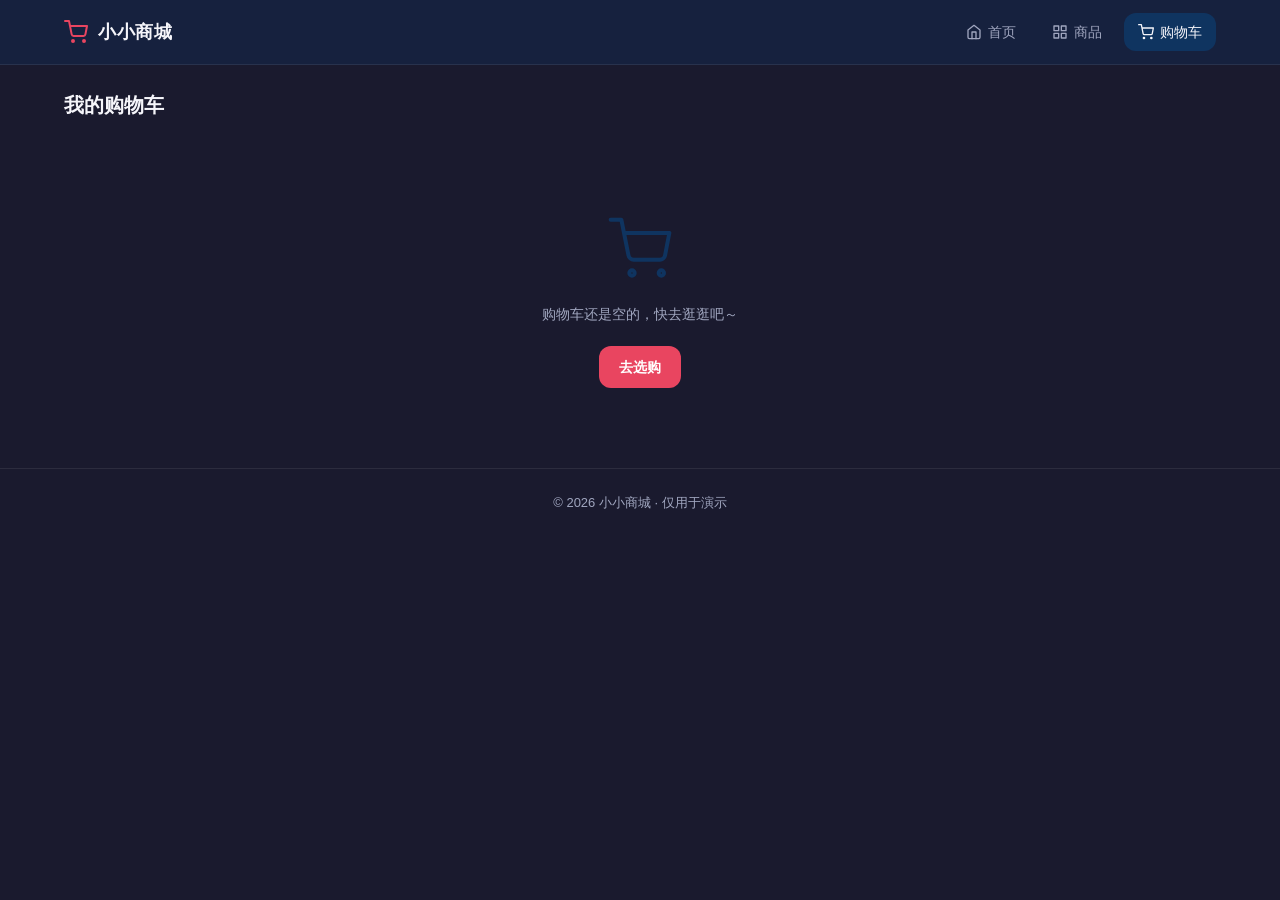
<file: cart.html>
<!DOCTYPE html>
<html lang="zh-CN">
<head>
  <meta charset="UTF-8" />
  <meta name="viewport" content="width=device-width, initial-scale=1.0" />
  <title>小小商城 - 购物车</title>
  <link rel="stylesheet" href="css/style.css" />
</head>
<body>
  <!-- 顶部导航（图标 + 文字） -->
  <header class="header">
    <div class="container header-inner">
      <a class="logo" href="index.html">
        <svg width="24" height="24" viewBox="0 0 24 24" fill="none" stroke="currentColor" stroke-width="2" stroke-linecap="round" stroke-linejoin="round">
          <circle cx="9" cy="21" r="1"/><circle cx="20" cy="21" r="1"/>
          <path d="M1 1h4l2.68 13.39a2 2 0 0 0 2 1.61h9.72a2 2 0 0 0 2-1.61L23 6H6"/>
        </svg>
        小小商城
      </a>
      <nav class="nav">
        <a class="nav-item" href="index.html">
          <svg width="16" height="16" viewBox="0 0 24 24" fill="none" stroke="currentColor" stroke-width="2" stroke-linecap="round" stroke-linejoin="round">
            <path d="M3 9l9-7 9 7v11a2 2 0 0 1-2 2H5a2 2 0 0 1-2-2z"/>
            <polyline points="9 22 9 12 15 12 15 22"/>
          </svg>
          首页
        </a>
        <a class="nav-item" href="index.html#products">
          <svg width="16" height="16" viewBox="0 0 24 24" fill="none" stroke="currentColor" stroke-width="2" stroke-linecap="round" stroke-linejoin="round">
            <rect x="3" y="3" width="7" height="7"/><rect x="14" y="3" width="7" height="7"/>
            <rect x="14" y="14" width="7" height="7"/><rect x="3" y="14" width="7" height="7"/>
          </svg>
          商品
        </a>
        <a class="nav-item is-cart active" href="cart.html">
          <svg width="16" height="16" viewBox="0 0 24 24" fill="none" stroke="currentColor" stroke-width="2" stroke-linecap="round" stroke-linejoin="round">
            <circle cx="9" cy="21" r="1"/><circle cx="20" cy="21" r="1"/>
            <path d="M1 1h4l2.68 13.39a2 2 0 0 0 2 1.61h9.72a2 2 0 0 0 2-1.61L23 6H6"/>
          </svg>
          购物车
          <span class="cart-badge" id="cart-badge">0</span>
        </a>
      </nav>
    </div>
  </header>

  <main class="container">
    <div class="section-title" style="margin-top:24px">
      <h2>我的购物车</h2>
    </div>

    <div class="cart-layout" id="cart-layout" style="display:none">
      <div class="cart-list" id="cart-list"></div>
      <aside class="summary-card">
        <h3>订单摘要</h3>
        <div class="summary-row"><span>商品件数</span><span id="sum-count">0 件</span></div>
        <div class="summary-row"><span>运费</span><span>免运费</span></div>
        <div class="summary-row total"><span>合计</span><strong id="sum-total">¥0</strong></div>
        <button class="btn" id="checkout-btn">去结算</button>
      </aside>
    </div>

    <div class="empty-state" id="empty-state" style="display:none">
      <svg width="64" height="64" viewBox="0 0 24 24" fill="none" stroke="currentColor" stroke-width="1.5" stroke-linecap="round" stroke-linejoin="round">
        <circle cx="9" cy="21" r="1"/><circle cx="20" cy="21" r="1"/>
        <path d="M1 1h4l2.68 13.39a2 2 0 0 0 2 1.61h9.72a2 2 0 0 0 2-1.61L23 6H6"/>
      </svg>
      <p>购物车还是空的，快去逛逛吧～</p>
      <a class="btn" href="index.html">去选购</a>
    </div>
  </main>

  <footer class="footer">
    <div class="container">© 2026 小小商城 · 仅用于演示</div>
  </footer>

  <div class="toast" id="toast"></div>

  <script src="js/products.js"></script>
  <script src="js/store.js"></script>
  <script src="js/cart.js"></script>
</body>
</html>
</file>
<file: css/style.css>
/* ============ 设计变量 ============ */
:root {
  --bg: #1A1A2E;
  --surface: #16213E;
  --primary: #0F3460;
  --accent: #E94560;
  --text: #F5F5FA;
  --text-2: #A0A6BF;
  --border: rgba(255, 255, 255, 0.08);
  --radius-card: 12px;
  --shadow-card: 0 4px 12px rgba(0, 0, 0, 0.05);
}

* { margin: 0; padding: 0; box-sizing: border-box; }

body {
  background: var(--bg);
  color: var(--text);
  font-family: -apple-system, BlinkMacSystemFont, "Segoe UI", "PingFang SC",
    "Hiragino Sans GB", "Microsoft YaHei", sans-serif;
  font-size: 14px;
  line-height: 1.6;
}

/* 页面总宽锁定 1200px 居中，左右至少 24px */
.container {
  max-width: 1200px;
  margin: 0 auto;
  padding: 0 24px;
}

a { color: inherit; text-decoration: none; }
img { display: block; max-width: 100%; }

/* ============ 顶部导航 ============ */
.header {
  position: sticky;
  top: 0;
  z-index: 100;
  background: var(--surface);
  border-bottom: 1px solid var(--border);
}

.header-inner {
  display: flex;
  align-items: center;
  justify-content: space-between;
  height: 64px;
}

.logo {
  display: flex;
  align-items: center;
  gap: 10px;
  font-size: 18px;
  font-weight: 700;
  letter-spacing: 0.5px;
}

.logo svg { color: var(--accent); }

.nav {
  display: flex;
  align-items: center;
  gap: 8px;
}

/* 导航项：图标 + 文字 */
.nav-item {
  display: flex;
  align-items: center;
  gap: 6px;
  padding: 8px 14px;
  border-radius: 12px;
  color: var(--text-2);
  font-weight: 500;
  transition: color 0.15s, background 0.15s;
}

.nav-item:hover { color: var(--text); background: rgba(255, 255, 255, 0.05); }

.nav-item.active { color: var(--text); background: var(--primary); }

.nav-item.is-cart { position: relative; }

.cart-badge {
  position: absolute;
  top: -2px;
  right: 2px;
  min-width: 18px;
  height: 18px;
  padding: 0 5px;
  display: none;
  align-items: center;
  justify-content: center;
  background: var(--accent);
  color: #fff;
  font-size: 11px;
  font-weight: 700;
  border-radius: 9px;
}

/* ============ Banner ============ */
.banner {
  margin: 24px 0;
  border-radius: 20px;
  overflow: hidden;
  background: var(--primary);
  box-shadow: var(--shadow-card);
  display: grid;
  grid-template-columns: 1.1fr 1fr;
  min-height: 280px;
}

.banner-copy {
  padding: 48px;
  display: flex;
  flex-direction: column;
  justify-content: center;
  gap: 16px;
}

.banner-tag {
  align-self: flex-start;
  padding: 4px 12px;
  border-radius: 20px;
  background: rgba(233, 69, 96, 0.15);
  color: var(--accent);
  font-size: 12px;
  font-weight: 600;
}

.banner h1 {
  font-size: 32px;
  line-height: 1.3;
  font-weight: 700;
}

.banner p { color: var(--text-2); font-size: 15px; }

.banner-img { height: 100%; object-fit: cover; }

/* ============ 按钮 ============ */
.btn {
  display: inline-flex;
  align-items: center;
  justify-content: center;
  gap: 8px;
  padding: 10px 20px;
  border: none;
  border-radius: 12px;
  background: var(--accent);
  color: #fff;
  font-size: 14px;
  font-weight: 600;
  cursor: pointer;
  transition: opacity 0.15s, transform 0.1s;
}

.btn:hover { opacity: 0.9; }
.btn:active { transform: scale(0.98); }

.btn-ghost {
  background: transparent;
  border: 1px solid var(--border);
  color: var(--text);
}

/* ============ 分类 ============ */
.section-title {
  display: flex;
  align-items: center;
  justify-content: space-between;
  margin: 32px 0 16px;
}

.section-title h2 { font-size: 20px; font-weight: 700; }

.chips { display: flex; gap: 8px; }

.chip {
  padding: 6px 16px;
  border-radius: 20px;
  border: 1px solid var(--border);
  background: var(--surface);
  color: var(--text-2);
  font-size: 13px;
  cursor: pointer;
  transition: all 0.15s;
}

.chip:hover { color: var(--text); }

.chip.active {
  background: var(--primary);
  border-color: transparent;
  color: var(--text);
  font-weight: 600;
}

/* ============ 商品卡片 ============ */
.product-grid {
  display: grid;
  grid-template-columns: repeat(4, 1fr);
  gap: 16px;
  padding-bottom: 48px;
}

.card {
  background: var(--surface);
  border-radius: var(--radius-card);
  box-shadow: var(--shadow-card);
  overflow: hidden;
  transition: transform 0.2s, box-shadow 0.2s;
}

.card:hover { transform: translateY(-2px); }

.card-img-wrap {
  position: relative;
  aspect-ratio: 1 / 1;
  overflow: hidden;
  background: var(--primary);
}

.card-img {
  width: 100%;
  height: 100%;
  object-fit: cover;
}

.card-tag {
  position: absolute;
  top: 10px;
  left: 10px;
  padding: 2px 10px;
  border-radius: 20px;
  background: var(--accent);
  color: #fff;
  font-size: 11px;
  font-weight: 600;
}

.card-body { padding: 14px 16px 16px; }

.card-name { font-size: 15px; font-weight: 600; }

.card-desc {
  margin-top: 4px;
  color: var(--text-2);
  font-size: 12px;
  white-space: nowrap;
  overflow: hidden;
  text-overflow: ellipsis;
}

.card-foot {
  margin-top: 12px;
  display: flex;
  align-items: center;
  justify-content: space-between;
}

.card-price { color: var(--accent); font-size: 18px; font-weight: 700; }

.btn-add {
  padding: 7px 14px;
  font-size: 13px;
  border-radius: 12px;
}

/* ============ 购物车页 ============ */
.cart-layout {
  display: grid;
  grid-template-columns: 1fr 320px;
  gap: 16px;
  align-items: start;
  padding-bottom: 48px;
}

.cart-list { display: flex; flex-direction: column; gap: 12px; }

.cart-item {
  display: flex;
  align-items: center;
  gap: 16px;
  padding: 14px 16px;
  background: var(--surface);
  border-radius: var(--radius-card);
  box-shadow: var(--shadow-card);
}

.cart-item-img {
  width: 72px;
  height: 72px;
  border-radius: 12px;
  object-fit: cover;
  background: var(--primary);
  flex-shrink: 0;
}

.cart-item-info { flex: 1; min-width: 0; }

.cart-item-name { font-size: 15px; font-weight: 600; }

.cart-item-price { margin-top: 4px; color: var(--text-2); font-size: 13px; }

.qty-control {
  display: flex;
  align-items: center;
  gap: 2px;
  background: var(--primary);
  border-radius: 12px;
  padding: 3px;
}

.qty-btn {
  width: 28px;
  height: 28px;
  border: none;
  border-radius: 9px;
  background: transparent;
  color: var(--text);
  font-size: 16px;
  cursor: pointer;
  transition: background 0.15s;
}

.qty-btn:hover { background: rgba(255, 255, 255, 0.08); }

.qty-num { min-width: 28px; text-align: center; font-weight: 600; }

.cart-item-total {
  width: 96px;
  text-align: right;
  color: var(--accent);
  font-size: 16px;
  font-weight: 700;
  flex-shrink: 0;
}

.icon-btn {
  border: none;
  background: transparent;
  color: var(--text-2);
  cursor: pointer;
  padding: 6px;
  border-radius: 8px;
  transition: all 0.15s;
  flex-shrink: 0;
}

.icon-btn:hover { color: var(--accent); background: rgba(233, 69, 96, 0.1); }

/* 结算卡片 */
.summary-card {
  background: var(--surface);
  border-radius: 12px;
  box-shadow: var(--shadow-card);
  padding: 20px;
  position: sticky;
  top: 88px;
}

.summary-card h3 { font-size: 16px; margin-bottom: 16px; }

.summary-row {
  display: flex;
  justify-content: space-between;
  margin-bottom: 10px;
  color: var(--text-2);
}

.summary-row.total {
  margin: 16px 0 20px;
  padding-top: 16px;
  border-top: 1px solid var(--border);
  color: var(--text);
  font-size: 18px;
  font-weight: 700;
}

.summary-row.total strong { color: var(--accent); }

.summary-card .btn { width: 100%; }

/* 空状态 */
.empty-state {
  padding: 80px 0;
  text-align: center;
  color: var(--text-2);
}

.empty-state svg { margin: 0 auto 16px; color: var(--primary); }

.empty-state .btn { margin-top: 20px; }

/* ============ Toast ============ */
.toast {
  position: fixed;
  left: 50%;
  bottom: 40px;
  transform: translate(-50%, 20px);
  padding: 10px 24px;
  background: var(--primary);
  border: 1px solid var(--border);
  border-radius: 12px;
  box-shadow: 0 8px 24px rgba(0, 0, 0, 0.3);
  opacity: 0;
  pointer-events: none;
  transition: all 0.25s;
  z-index: 200;
}

.toast.show { opacity: 1; transform: translate(-50%, 0); }

/* ============ 页脚 ============ */
.footer {
  border-top: 1px solid var(--border);
  padding: 24px 0;
  text-align: center;
  color: var(--text-2);
  font-size: 13px;
}

/* ============ 响应式 ============ */
@media (max-width: 900px) {
  .product-grid { grid-template-columns: repeat(2, 1fr); }
  .banner { grid-template-columns: 1fr; }
  .banner-img { display: none; }
  .cart-layout { grid-template-columns: 1fr; }
  .summary-card { position: static; }
}
</file>
